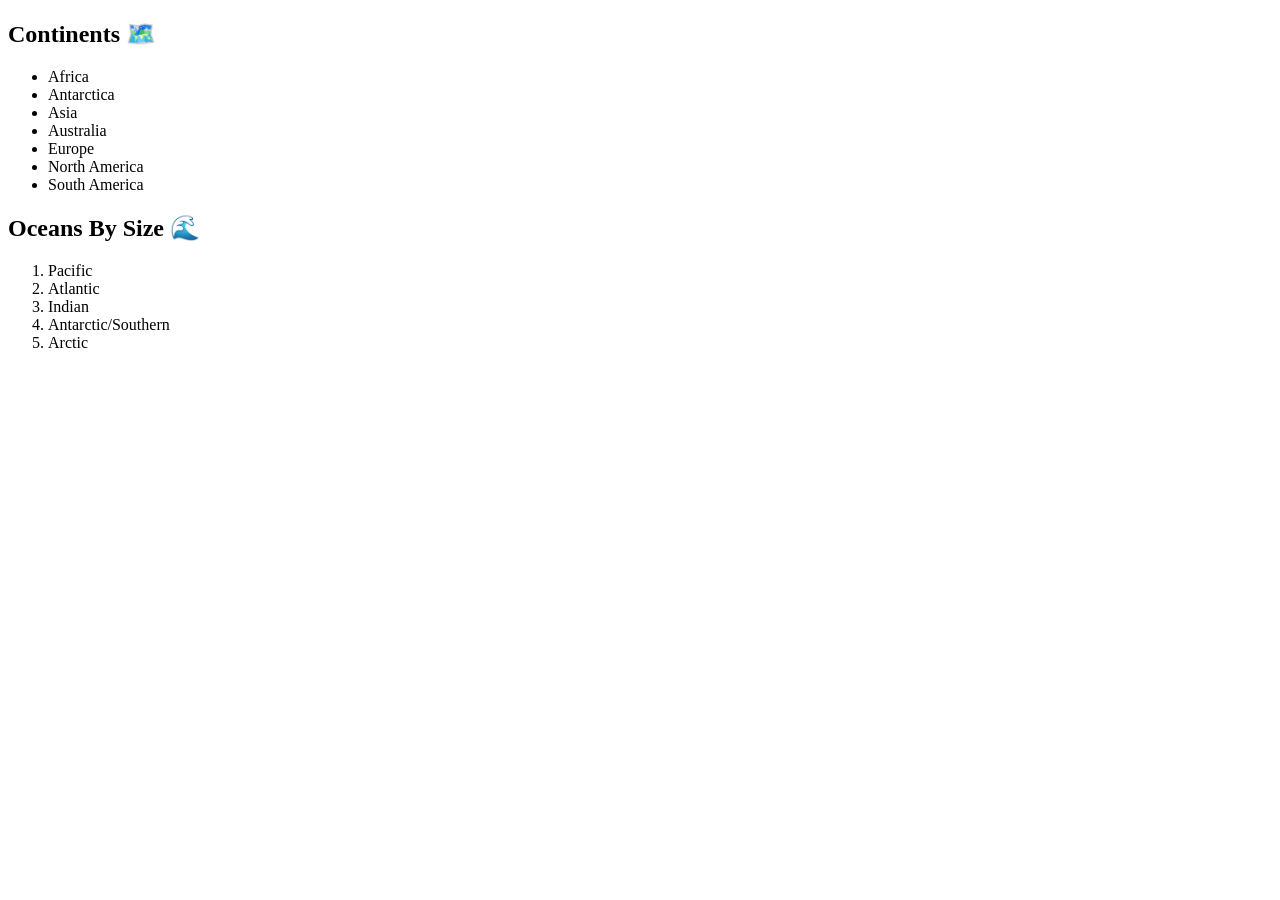
<file: project1_selectors/index.html>
<!DOCTYPE html>
<html lang="en">
<head>
    <meta charset="UTF-8">
    <meta name="viewport" content="width=device-width, initial-scale=1.0">
    <title>Document</title>
</head>
<body>
    
</body>
</html><h2>Continents 🗺️</h2>
<ul>
  <li>Africa</li>
  <li>Antarctica</li>
  <li>Asia</li>
  <li>Australia</li>
  <li>Europe</li>
  <li>North America</li>
  <li>South America</li>
</ul>

<h2>Oceans By Size 🌊</h2>
<ol>
  <li>Pacific</li>
  <li>Atlantic</li>
  <li>Indian</li>
  <li>Antarctic/Southern</li>
  <li>Arctic</li>
</ol>
</body>
</html>
</file>
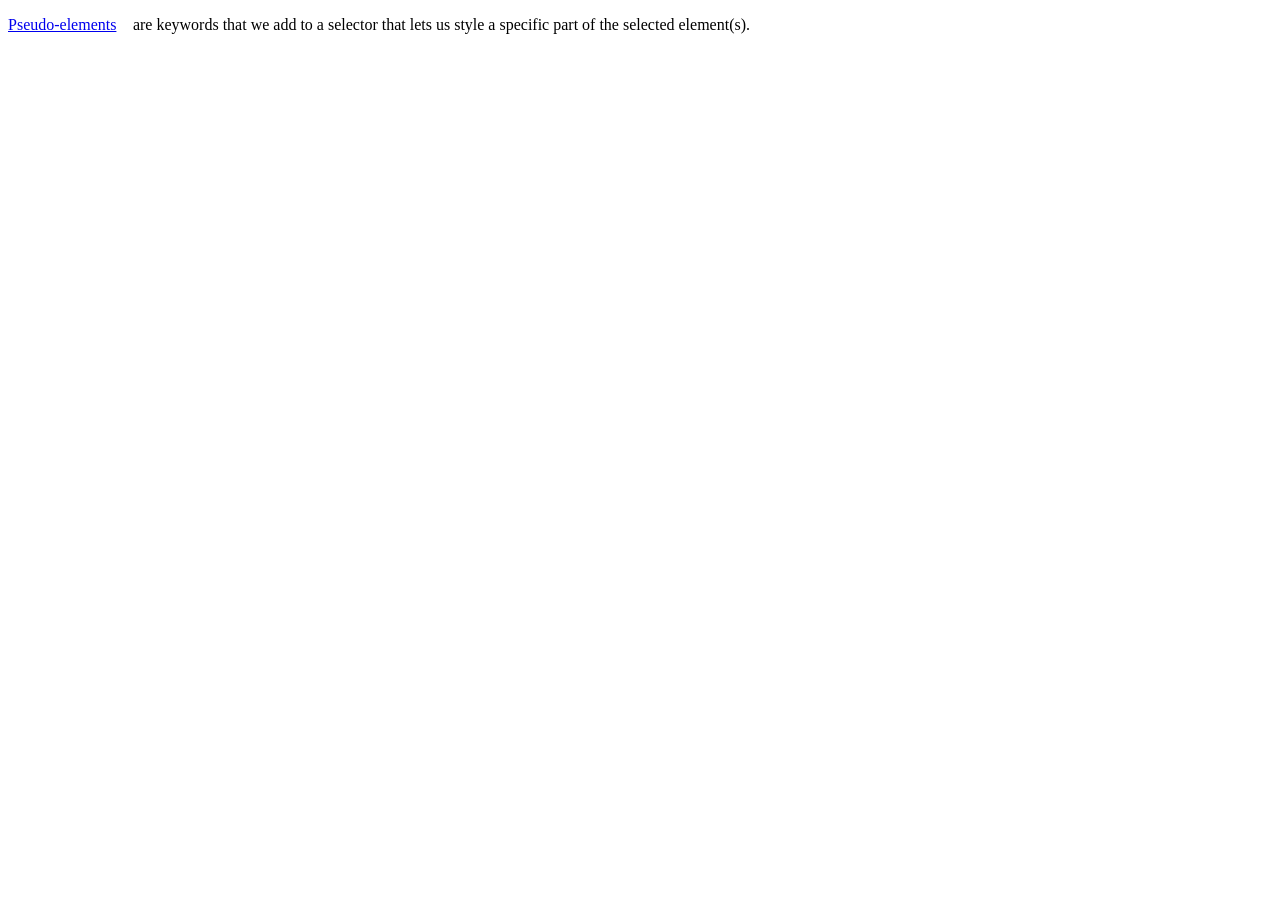
<file: project3_hover/index.html>
<!DOCTYPE html>
<html lang="en">
<head>
    <meta charset="UTF-8">
    <meta name="viewport" content="width=device-width, initial-scale=1.0">
    <title>Document</title>
    <link rel="stylesheet" href="styles.css">
</head>
<body>
    <p><a href="https://developer.mozilla.org/en-US/docs/Web/CSS/Pseudo-elements" target="_blank">Pseudo-elements</a> are keywords that we add to a selector that lets us style a specific part of the selected element(s).</p>
    
</body>
</html>
</file>
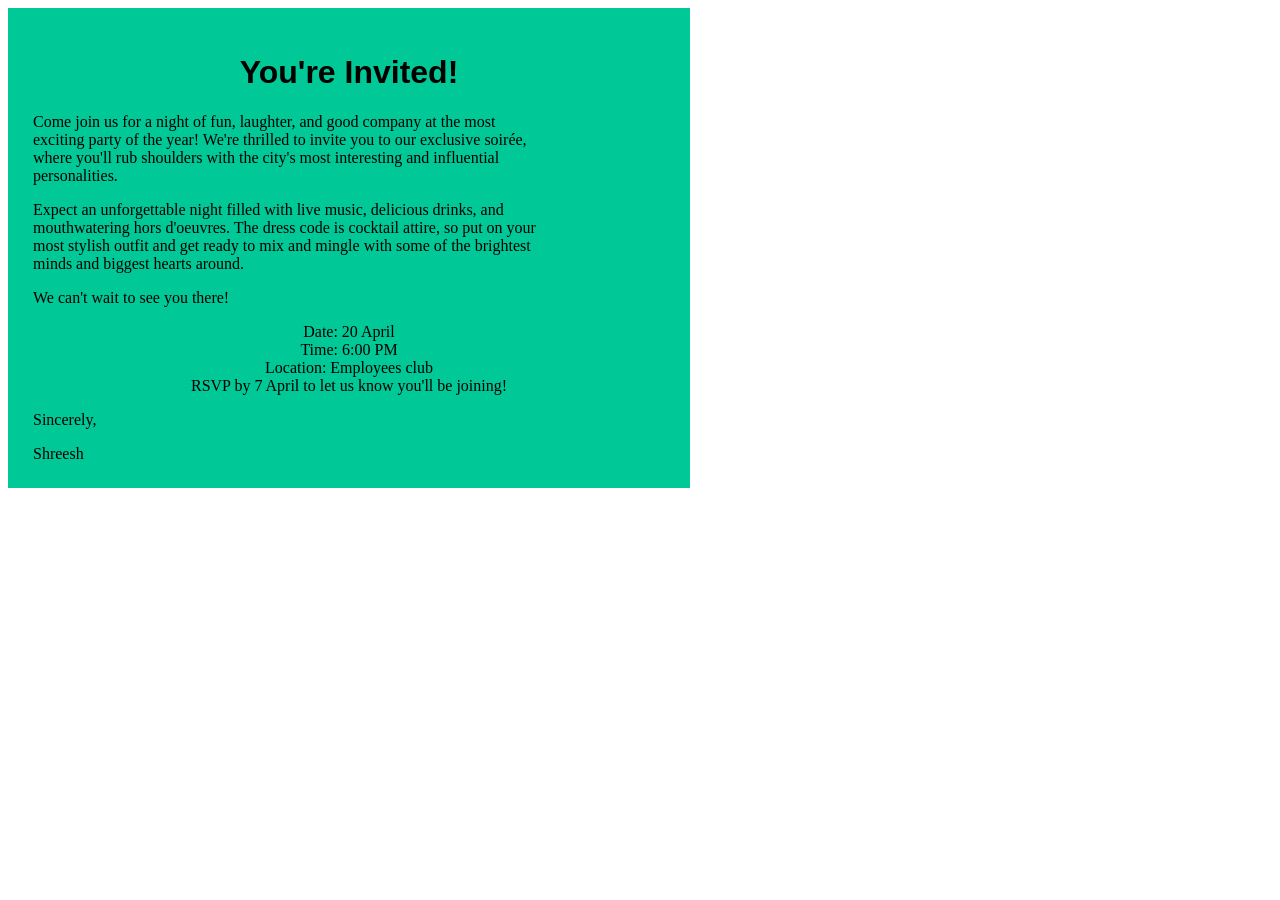
<file: project4_invite/index.html>
<!-- Write code below 💖 -->

<!DOCTYPE html>
<html lang="en">
  <head>
    <link href="styles.css" rel="stylesheet" />
    <title></title>
  </head>
  <body>
    <div id="invite-wrapper">
      <h1>You're Invited!</h1>
      <div id="invite-text">
        <p>
          Come join us for a night of fun, laughter, and good company at the most exciting party of the year! We're thrilled to invite you to our exclusive soirée, where
          you'll rub shoulders with the city's most interesting and influential personalities.
        </p>
        <p>
          Expect an unforgettable night filled with live music, delicious drinks, and mouthwatering hors d'oeuvres. The dress code is cocktail attire, so put on your most
          stylish outfit and get ready to mix and mingle with some of the brightest minds and biggest hearts around.
        </p>
        <p>We can't wait to see you there!</p>
      </div>
      <p id="itinerary">
        Date: 20 April<br />
        Time: 6:00 PM<br />
        Location: Employees club<br />
        RSVP by <span>7 April</span> to let us know you'll be joining!
      </p>
      <p>Sincerely,</p>
      <span>Shreesh</span>
    </div>
  </body>
</html>
</file>
<file: project3_hover/styles.css>
body {
  position: relative;
}

a {
  position: relative;
  display: inline-block;
}

a:hover::before {
  content: "Matches when the user interacts with an element with a pointing device but does not necessarily activate it. It is generally triggered when the user hovers over an element with the cursor (mouse pointer).";
  position: absolute;
  top: 35px;
  left: 0;
  width: 300px;
  height: max-content;
  border: 2px solid;
  background-color: cyan;
  color: gray;
  padding: 2px;
  z-index: 1000;
}
a::after {
  background-image: url(https://static-00.iconduck.com/assets.00/external-link-icon-256x256-m5z316qp.png);
  background-size: 10px 10px;
  display: inline-block;
  width: 10px;
  height: 10px;
  content:"";
  margin-left: 2.5px;
}
</file>
<file: project4_invite/styles.css>
#invite-wrapper{
  width: 50%;
  padding: 25px;
  background-color: rgb(00,200,150);
  color: rgb(00,00,00);
}
h1{
  font-family: arial, sans-serif;
  text-align: center;
}
#invite-text{
  width: 80%;
}
#itinerary{
  text-align: center;
}
</file>
